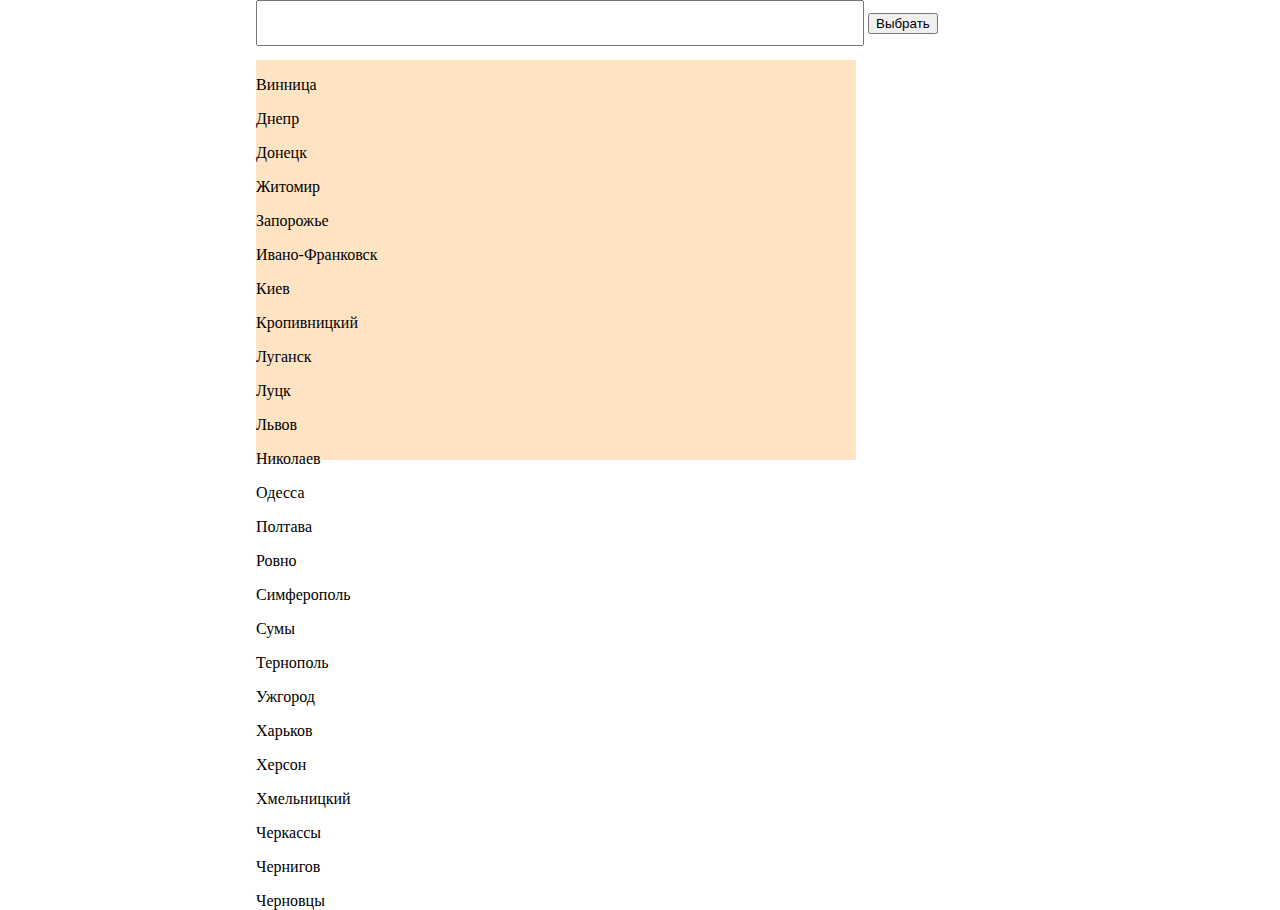
<file: weather_api/index.html>
<!DOCTYPE html>
<html lang="en">
<head>
    <meta charset="UTF-8">
    <meta name="viewport" content="width=device-width, initial-scale=1.0">
    <title>Weather API</title>
    <style>
        body {
            width: 60%;
            margin: 0 auto;
        }
        .wrapper {
            margin: 0 auto;
            position: relative;
        }
        #search-city {
            height: 40px;
            width: 600px;
        }
        .search-results {
            position: absolute;
            top: 60px;
            left: 0;
            background-color: bisque;
            height: 400px;
            width: 600px;

        }

    </style>
</head>
<body>
    <div class="wrapper">
        <input id="search-city" type="text"></input>
        <button id="select-btn">Выбрать</button>
        <div class="search-results"></div>
    </div>
    
    

    <script src="get-weather.js"></script>
    <script src="search-city.js"></script>
</body>
</html>
</file>
